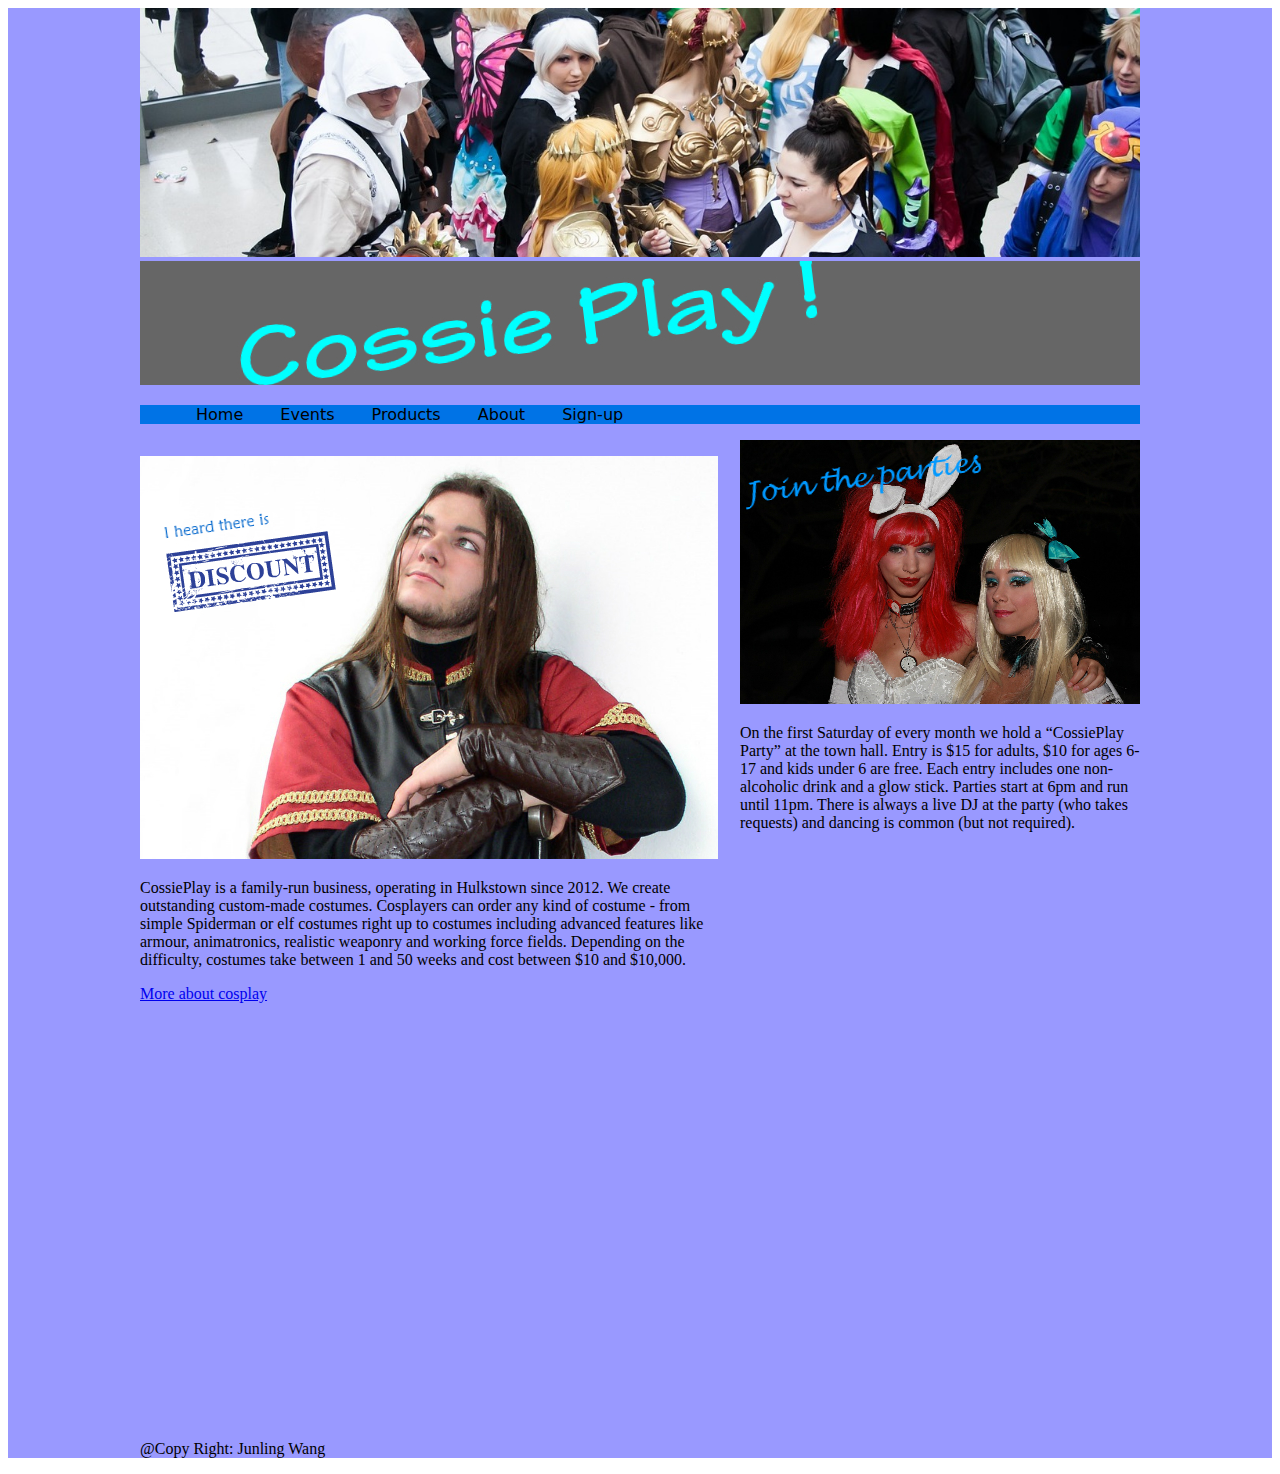
<file: index.html>
<!doctype html>
<html>
<head>
<meta charset="utf-8">
<link href="nav.css" rel = "stylesheet" type = "text/css"/>
<title>Cossie Play</title>
</head>

<body>
<div class = "wholePage">
  <div class="middleArea">
		<div class="hearderPicture"><img src="logo.jpg" width="1000" height="249" alt=""/></div>
        <div class = "logo"> <img src="logo_CossiePlay.jpg" width="1000" height="124" alt=""/></div>
		<div class = "nav" id = "nav">
          <ul>
            <li><a href="index.html">Home</a></li>
            <li><a href="events.html">Events</a></li>
            <li><a href="products.html">Products</a></li>
            <li><a href="about.html">About</a></li>
            <li><a href="signup.html">Sign-up</a></li>
          </ul>
		</div> 
        
 
	<div class = "underMenu">
	  <div id="mainContent">
          <p><a href="products.html"><img src="discount.jpg" width="578" height="403" alt=""/></a>
          </p>
          <p>CossiePlay is a family-run business, operating in Hulkstown since 2012. We create outstanding custom-made costumes. Cosplayers can order any kind of costume - from simple Spiderman or elf costumes right up to costumes including advanced features like armour, animatronics, realistic weaponry and working force fields. Depending on the difficulty, costumes take between 1 and 50 weeks and cost between $10 and $10,000.
        </p> 
           <p><a href="about.html">More about cosplay</a>
          </p>
      </div>
        <div id = "rightArea">
        <a href="events.html"><img src="rightArea.jpg" width="400" height="264" alt=""/></a>
        <div id = "partyHomepage">
        <p><a href="events.html"  >On the first Saturday of every month we hold a “CossiePlay Party” at the town hall. Entry is $15 for adults, $10 for ages 6-17 and kids under 6 are free. Each entry includes one non-alcoholic drink and a glow stick. Parties start at 6pm and run until 11pm. There is always a live DJ at the party (who takes requests) and dancing is common (but not required). </a>
        </p> 
        </div>
      </div>
      </div>                                                                                             
	  <p>@Copy Right: Junling Wang </p>

	<!--
<ol><li><a href="#">Home</a></li>
	<li><a href="#">Events</a></li>
    <li><a href="#">Products</a></li>
    <li><a href="#">About</a></li>
    <li><a href="#">Sign-up</a></li>
    </ol>
-->
</div>  
</div>
</body>
</html>
</file>
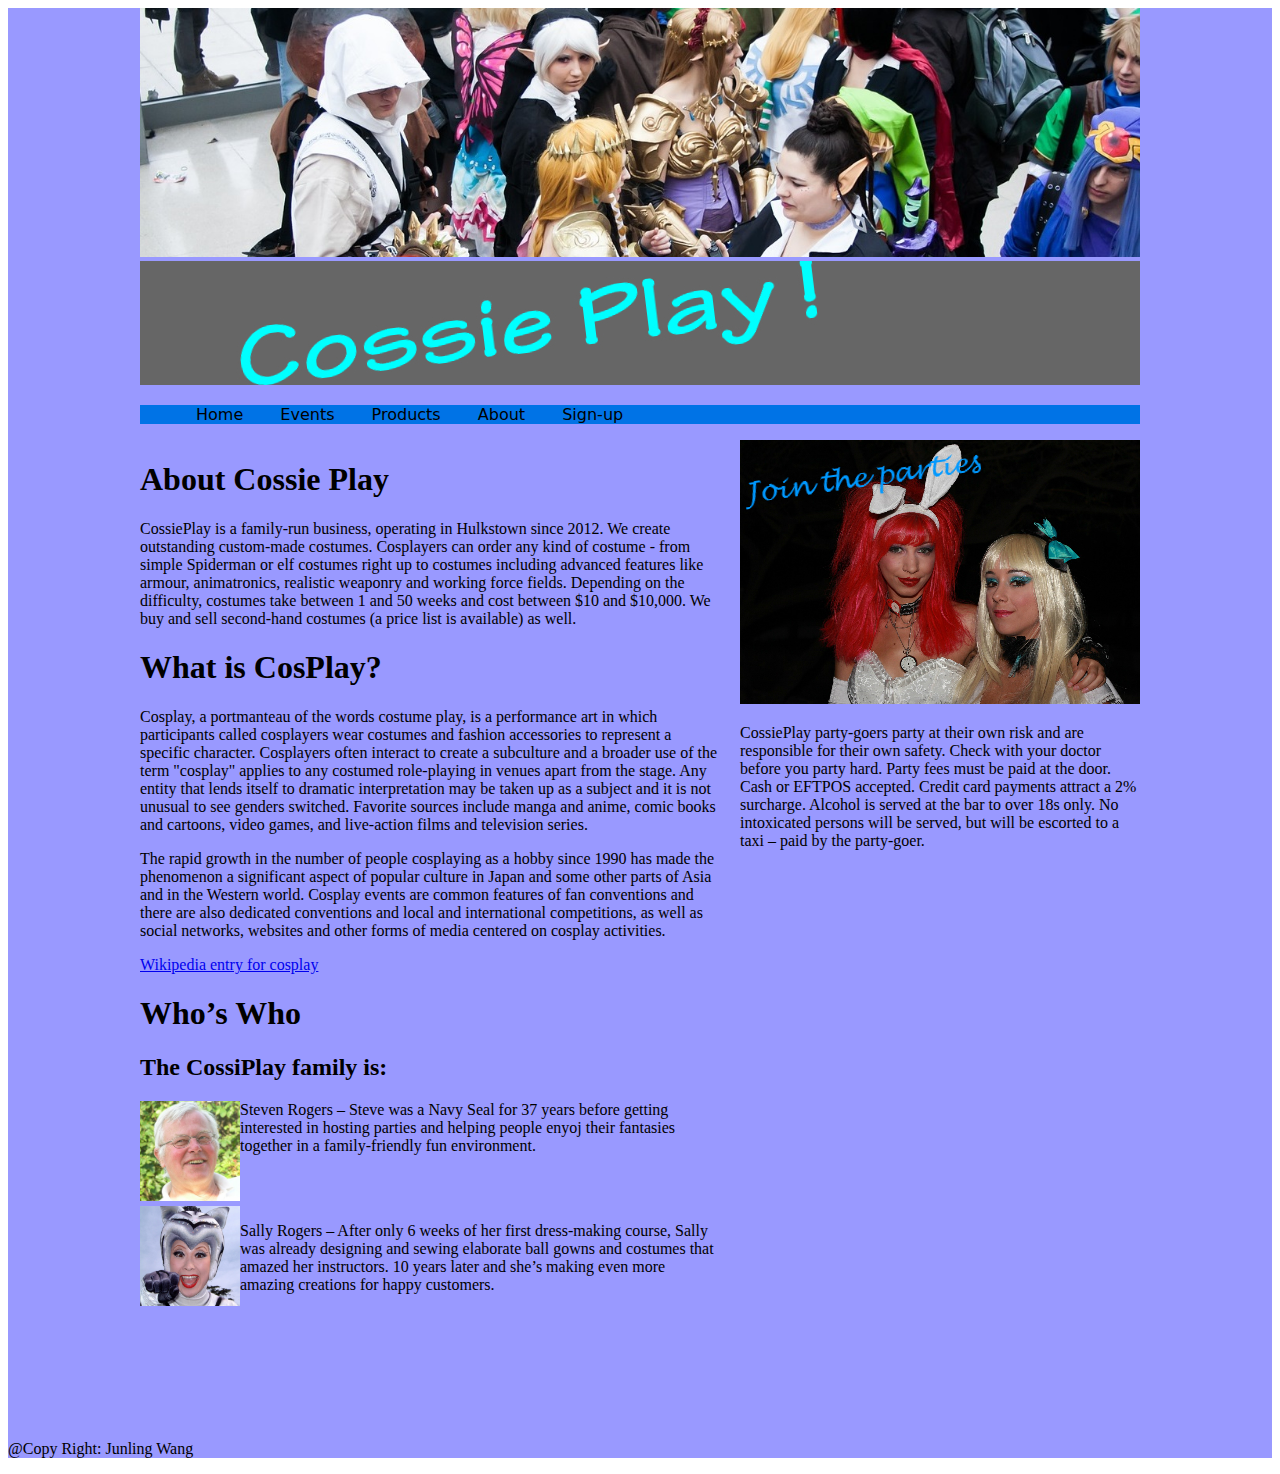
<file: about.html>
<!doctype html>
<html>
<head>
<meta charset="utf-8">
<link href="nav.css" rel = "stylesheet" type = "text/css"/>
<title>About Cossie Play</title>
</head>

<body>
<div class = "wholePage">
  <div class="middleArea">
		<div class="hearderPicture"><img src="logo.jpg" width="1000" height="249" alt=""/></div>
        <div class = "logo"> <img src="logo_CossiePlay.jpg" width="1000" height="124" alt=""/></div>
		<div class = "nav" id = "nav">
          <ul>
            <li><a href="index.html">Home</a></li>
            <li><a href="events.html">Events</a></li>
            <li><a href="products.html">Products</a></li>
            <li><a href="about.html">About</a></li>
            <li><a href="signup.html">Sign-up</a></li>
          </ul>
		</div> 
        
 
	<div class = "underMenu">
      <div id="mainContent">
      <h1> About Cossie Play</h1>
          <p>
CossiePlay is a family-run business, operating in Hulkstown since 2012. We create outstanding custom-made costumes. Cosplayers can order any kind of costume - from simple Spiderman or elf costumes right up to costumes including advanced features like armour, animatronics, realistic weaponry and working force fields. Depending on the difficulty, costumes take between 1 and 50 weeks and cost between $10 and $10,000.
We buy and sell second-hand costumes (a price list is available) as well.
        </p>
        <h1> What is CosPlay?</h1>
          <p>
Cosplay, a portmanteau of the words costume play, is a performance art in which participants called cosplayers wear costumes and fashion accessories to represent a specific character. Cosplayers often interact to create a subculture and a broader use of the term "cosplay" applies to any costumed role-playing in venues apart from the stage. Any entity that lends itself to dramatic interpretation may be taken up as a subject and it is not unusual to see genders switched. Favorite sources include manga and anime, comic books and cartoons, video games, and live-action films and television series.
</p>
<p>
The rapid growth in the number of people cosplaying as a hobby since 1990 has made the phenomenon a significant aspect of popular culture in Japan and some other parts of Asia and in the Western world. Cosplay events are common features of fan conventions and there are also dedicated conventions and local and international competitions, as well as social networks, websites and other forms of media centered on cosplay activities.
        </p>
<p><a href="https://en.wikipedia.org/wiki/Cosplay">Wikipedia entry for cosplay</a></p>
        <h1> Who’s Who</h1>
        <h2>The CossiPlay family is:</h2>
        <div class = "who">
        <div class="whoPicture">
          <img src="SteveRogers.jpg" width="100" height="100" alt=""/> </div>
        <div><p>
Steven Rogers – Steve was a Navy Seal for 37 years before getting interested in hosting parties and helping people enyoj their fantasies together in a family-friendly fun environment.
        </p></div>
        </div>
        <div class="whoPicture"><img src="SallyRogers.jpg" width="100" height="100" alt=""/> </div>
        <div><p>
Sally Rogers – After only 6 weeks of her first dress-making course, Sally was already designing and sewing elaborate ball gowns and costumes that amazed her instructors. 10 years later and she’s making even more amazing creations for happy customers.
        </p></div>
      </div>
      </div>
        <div id = "rightArea">
        <a href="events.html"><img src="rightArea.jpg" width="400" height="264" alt=""/></a>
        <p>CossiePlay party-goers party at their own risk and are responsible for their own safety. Check with your doctor before you party hard.
        Party fees must be paid at the door. Cash or EFTPOS accepted. Credit card payments attract a 2% surcharge. Alcohol is served at the bar to over 18s only. No intoxicated persons will be served, but will be escorted to a taxi – paid by the party-goer. 
        </p> 
      </div>
      </div>                                                                                             
	  <p>@Copy Right: Junling Wang </p>

	<!--
<ol><li><a href="#">Home</a></li>
	<li><a href="#">Events</a></li>
    <li><a href="#">Products</a></li>
    <li><a href="#">About</a></li>
    <li><a href="#">Sign-up</a></li>
    </ol>
-->
</div>  
</div>
</body>
</html>
</file>
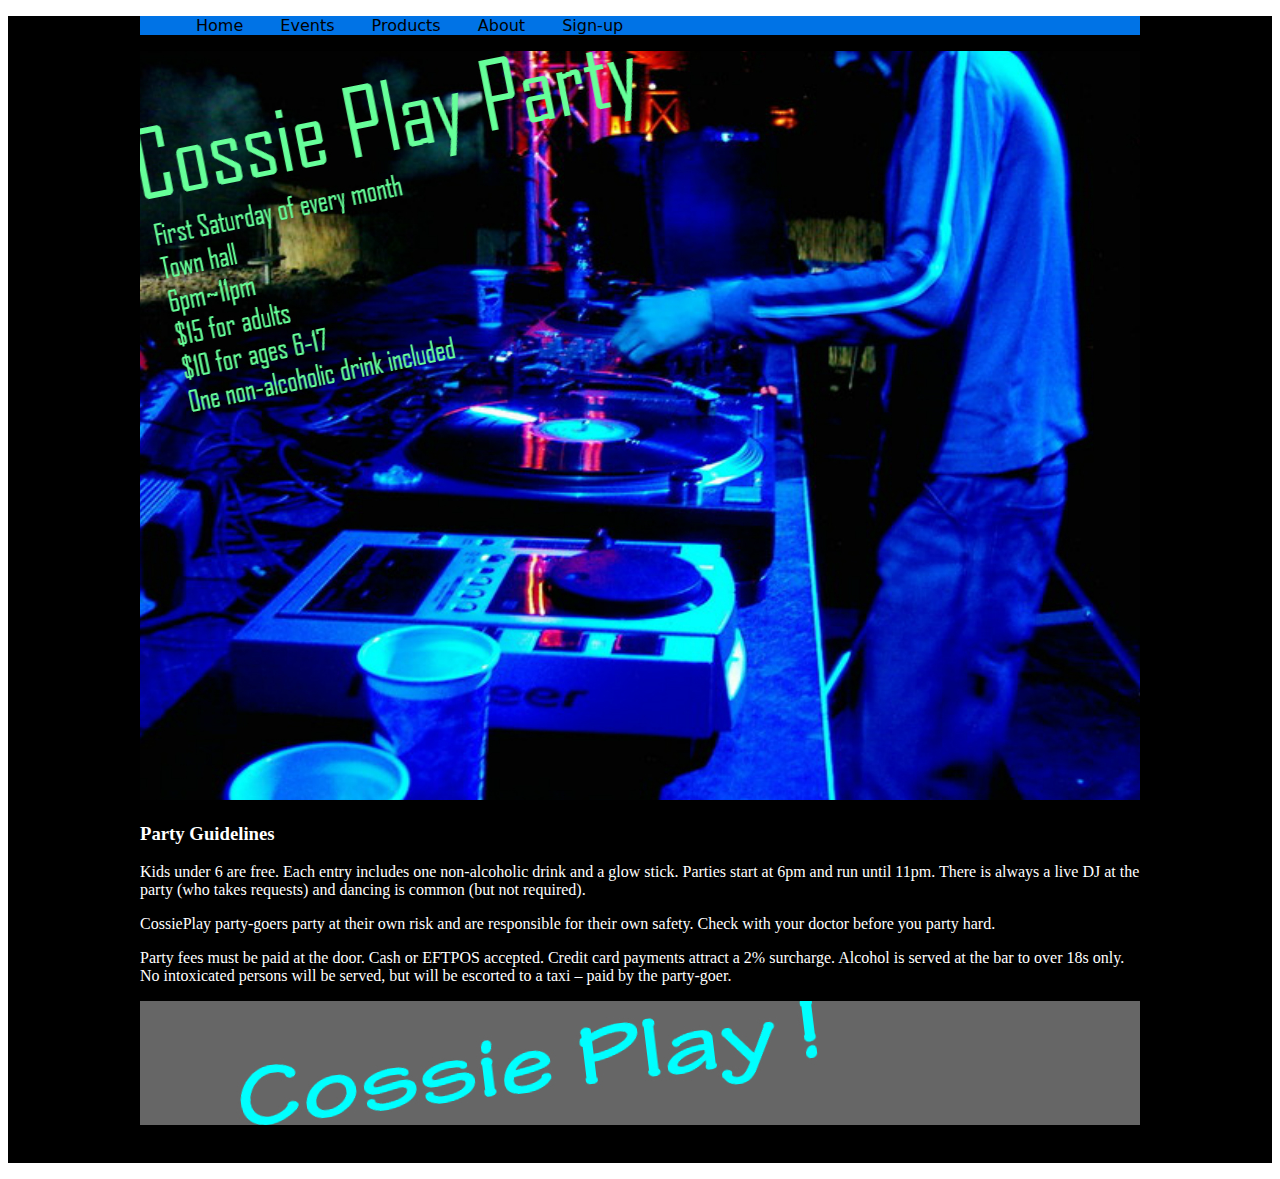
<file: events.html>
<!doctype html>
<html>
<head>
<meta charset="utf-8">
<link href="nav.css" rel = "stylesheet" type = "text/css"/>
<title>Events of Cossie Play</title>
</head>

<body>
<div class = "wholePage" id="partyBackground">
  <div class="middleArea" id="partyBG">
		<div></div>

		<div class = "nav" id = "nav">
          <ul>
            <li><a href="index.html">Home</a></li>
            <li><a href="events.html">Events</a></li>
            <li><a href="products.html">Products</a></li>
            <li><a href="about.html">About</a></li>
            <li><a href="signup.html">Sign-up</a></li>
          </ul>
		</div> 
        
 
	<div class = "underMenu" id="partyText">
  
<img src="welcome_to_party.jpg" width="1000" height="749" alt=""/>
<div id = "guideLine"> 
<h3>Party Guidelines</h3>
<p>Kids under 6 are free. Each entry includes one non-alcoholic drink and a glow stick. Parties start at 6pm and run until 11pm. There is always a live DJ at the party (who takes requests) and dancing is common (but not required). 
</p>
<P>CossiePlay party-goers party at their own risk and are responsible for their own safety. Check with your doctor before you party hard.</P>
<P>Party fees must be paid at the door. Cash or EFTPOS accepted. Credit card payments attract a 2% surcharge. Alcohol is served at the bar to over 18s only. No intoxicated persons will be served, but will be escorted to a taxi – paid by the party-goer. </P>
</div>
<div class = "logo"> <img src="logo_CossiePlay.jpg" width="1000" height="124" alt=""/></div>
      <p>@Copy Right: Junling Wang </p>
    </div>  
  </div>                                                                                           


	<!--
<ol><li><a href="#">Home</a></li>
	<li><a href="#">Events</a></li>
    <li><a href="#">Products</a></li>
    <li><a href="#">About</a></li>
    <li><a href="#">Sign-up</a></li>
    </ol>
-->
</div>  
</div>
</body>
</html>
</file>
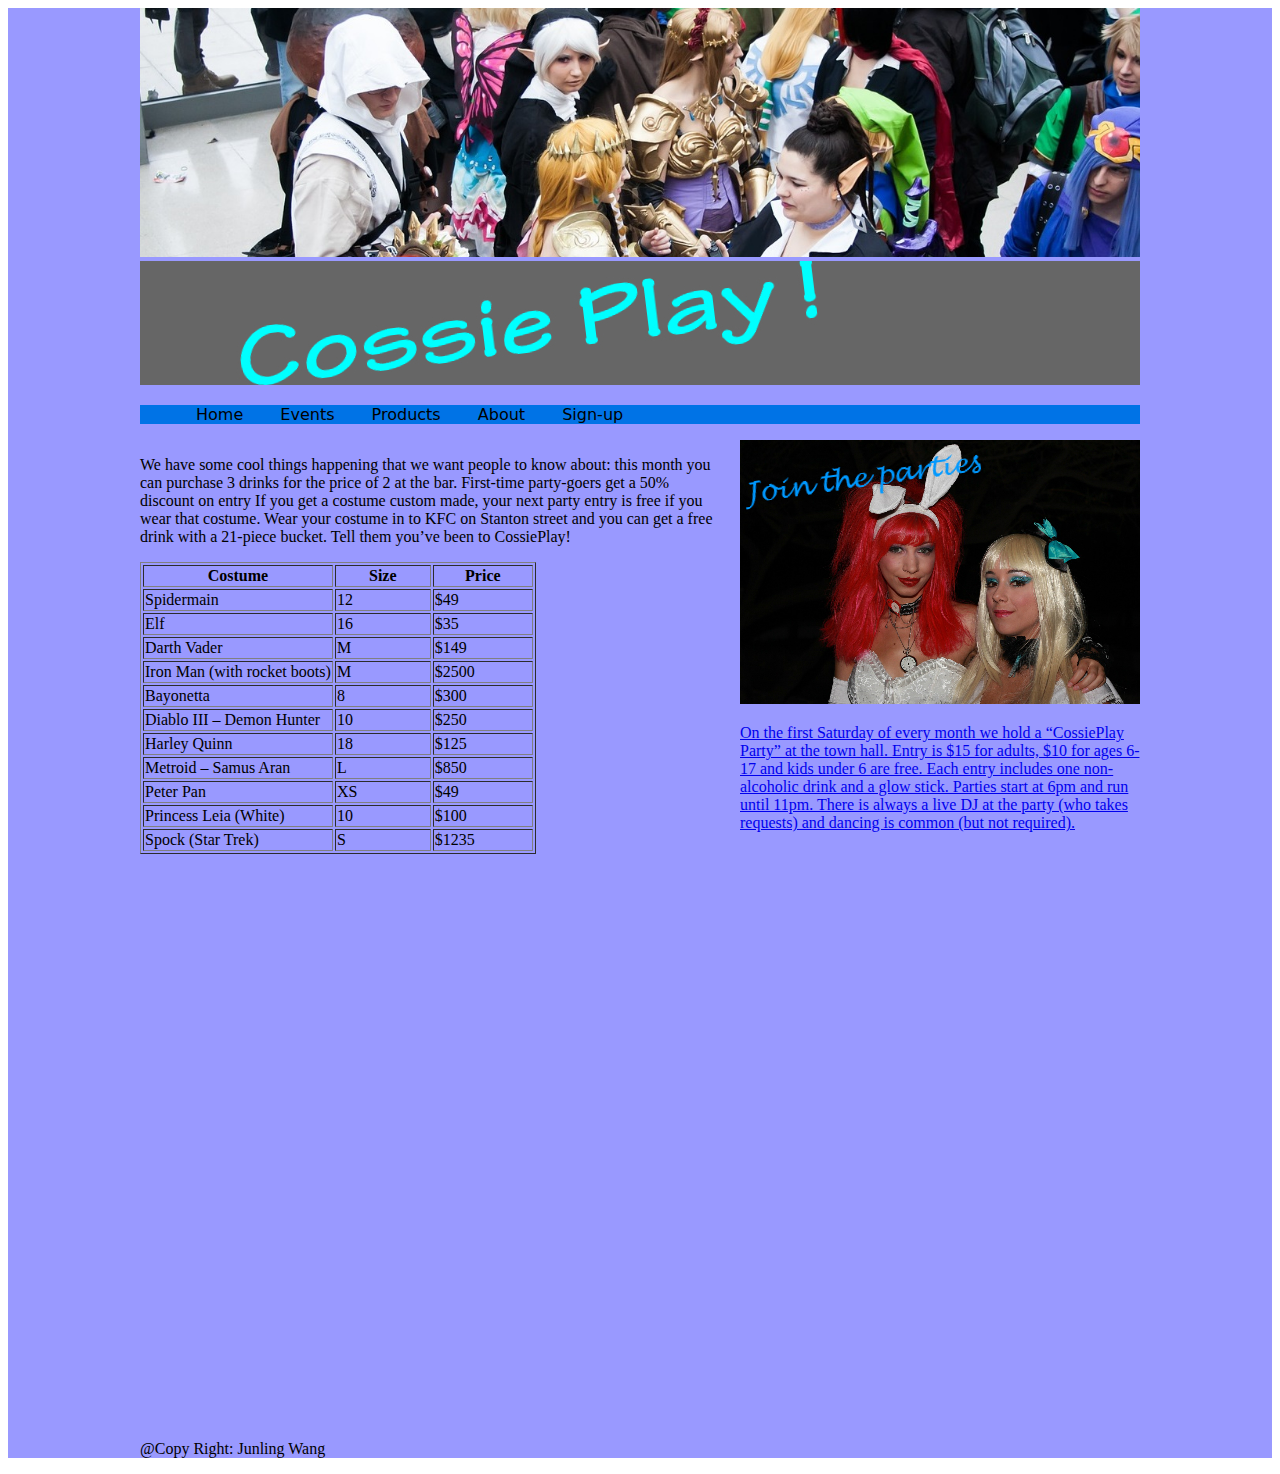
<file: products.html>
<!doctype html>
<html>
<head>
<meta charset="utf-8">
<link href="nav.css" rel = "stylesheet" type = "text/css"/>
<title>Products of Cossie Play</title>
</head>

<body>
<div class = "wholePage">
  <div class="middleArea">
		<div><img src="logo.jpg" width="1000" height="249" alt=""/></div>
        <div class = "logo"> <img src="logo_CossiePlay.jpg" width="1000" height="124" alt=""/></div>
		<div class = "nav" id = "nav">
          <ul>
            <li><a href="index.html">Home</a></li>
            <li><a href="events.html">Events</a></li>
            <li><a href="products.html">Products</a></li>
            <li><a href="about.html">About</a></li>
            <li><a href="signup.html">Sign-up</a></li>
          </ul>
		</div> 
        
 
	<div class = "underMenu">
      <div id="mainContent">
          <p>
We have some cool things happening that we want people to know about: this month you can purchase 3 drinks for the price of 2 at the bar.
First-time party-goers get a 50% discount on entry
If you get a costume custom made, your next party entry is free if you wear that costume.
Wear your costume in to KFC on Stanton street and you can get a free drink with a 21-piece bucket. Tell them you’ve been to CossiePlay!

        </p>
          <div id="table">
          <table width="396" border="1">
          <tbody>
            <tr>
              <th width="251" class="1.1"><span>Costume</span></th>
              <th width="129" class="1.3"><span>Size</span></th>
              <th width="129" class="1.3"><span>Price</span></th>
            </tr>
            <tr>
              <td>Spidermain</td>
              <td>12</td>
              <td>$49</td>
            </tr>
            <tr>
              <td>Elf</td>
              <td>16</td>
              <td>$35</td>
            </tr>
             <tr>
              <td>Darth Vader</td>
              <td>M</td>
              <td>$149</td>
            </tr>
             <tr>
              <td>Iron Man (with rocket boots)</td>
              <td>M</td>
              <td>$2500</td>
            </tr>
                         <tr>
              <td>Bayonetta</td>
              <td>8</td>
              <td>$300</td>
            </tr>
                         <tr>
              <td>Diablo III – Demon Hunter</td>
              <td>10</td>
              <td>$250</td>
            </tr>
                         <tr>
              <td>Harley Quinn</td>
              <td>18</td>
              <td>$125</td>
            </tr>
                         <tr>
              <td>Metroid – Samus Aran</td>
              <td>L</td>
              <td>$850</td>
            </tr>
                         <tr>
              <td>Peter Pan</td>
              <td>XS</td>
              <td>$49</td>
            </tr>
                         <tr>
              <td>Princess Leia (White)</td>
              <td>10</td>
              <td>$100</td>
            </tr>
                         <tr>
              <td>Spock (Star Trek)</td>
              <td>S</td>
              <td>$1235</td>
            </tr>
          </tbody>
          </table>
          </div>
          <div class = "eventList"></div>
          
        </div>
        <div id = "rightArea">
        <a href="events.html"><img src="rightArea.jpg" width="400" height="264" alt=""/></a>
        <p><a href="events.html"  >On the first Saturday of every month we hold a “CossiePlay Party” at the town hall. Entry is $15 for adults, $10 for ages 6-17 and kids under 6 are free. Each entry includes one non-alcoholic drink and a glow stick. Parties start at 6pm and run until 11pm. There is always a live DJ at the party (who takes requests) and dancing is common (but not required). </a>
      </div>
      </div>                                                                                             
	  <p>@Copy Right: Junling Wang </p>

	<!--
<ol><li><a href="#">Home</a></li>
	<li><a href="#">Events</a></li>
    <li><a href="#">Products</a></li>
    <li><a href="#">About</a></li>
    <li><a href="#">Sign-up</a></li>
    </ol>
-->
</div>  
</div>
</body>
</html>
</file>
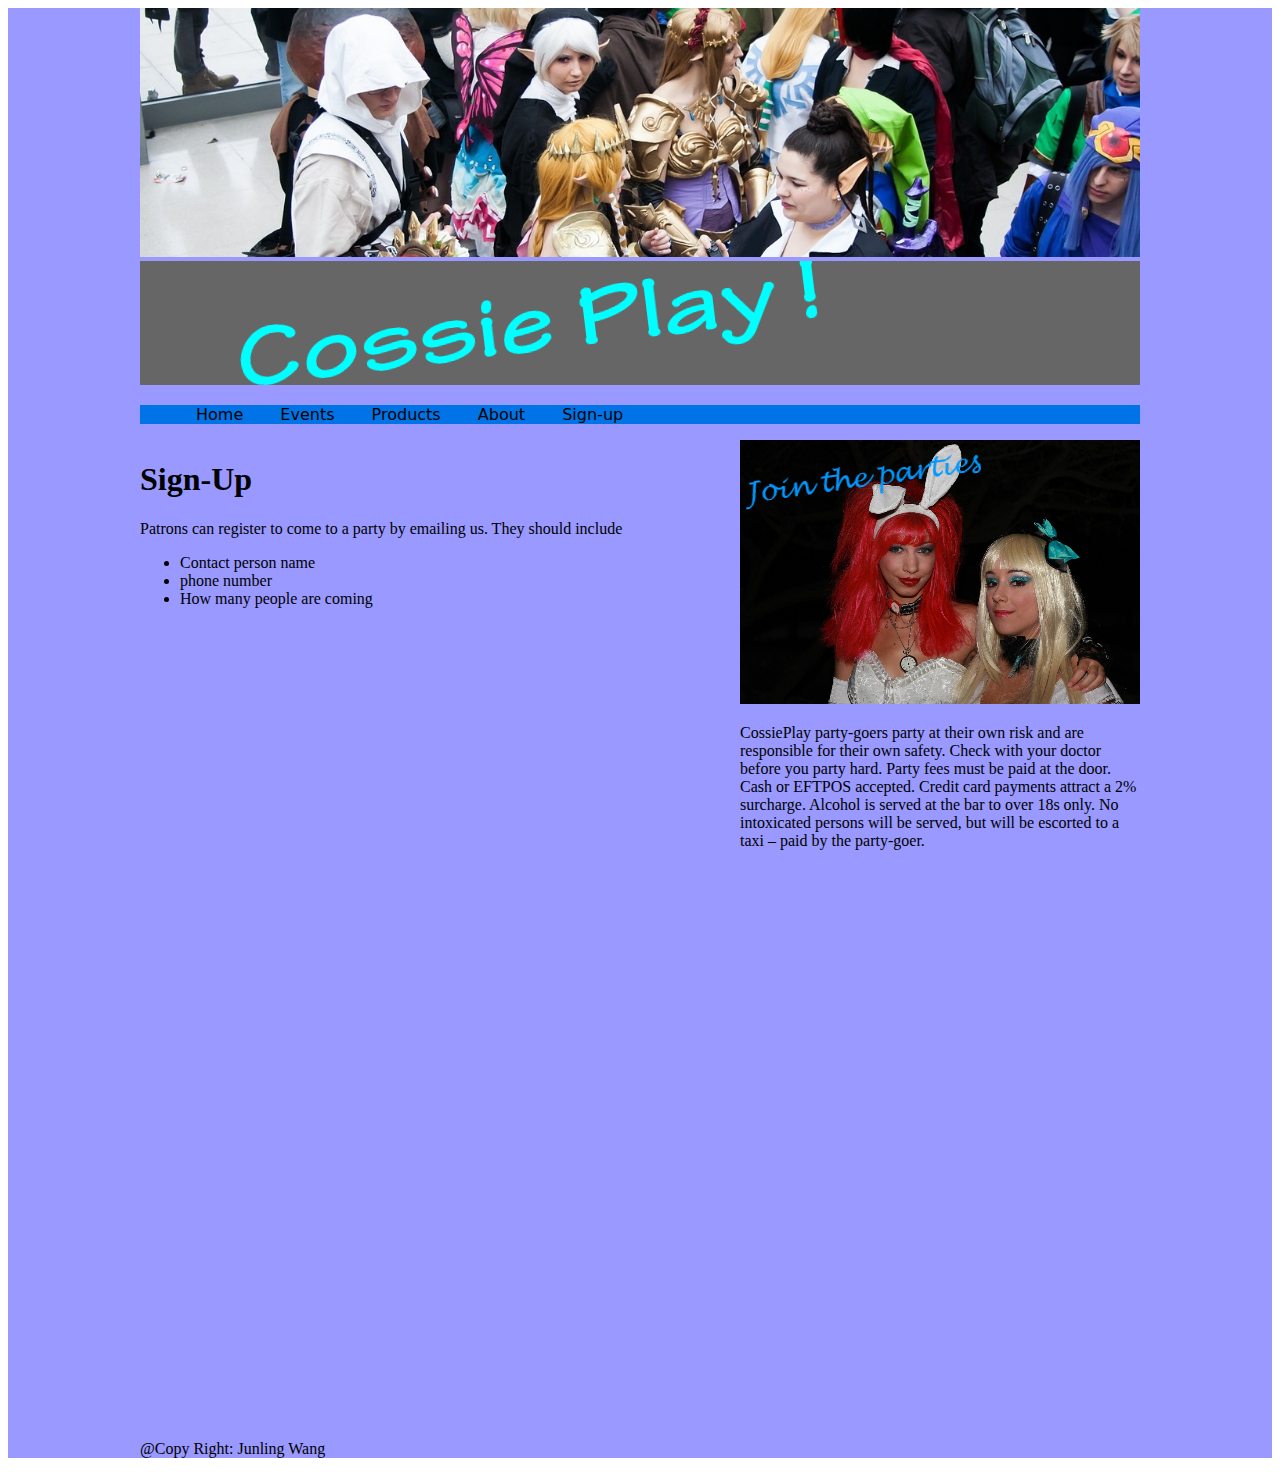
<file: signup.html>
<!doctype html>
<html>
<head>
<meta charset="utf-8">
<link href="nav.css" rel = "stylesheet" type = "text/css"/>
<title>Sing-up at Cossie Play</title>
</head>

<body>
<div class = "wholePage">
  <div class="middleArea">
		<div class="hearderPicture"><img src="logo.jpg" width="1000" height="249" alt=""/></div>
        <div class = "logo"> <img src="logo_CossiePlay.jpg" width="1000" height="124" alt=""/></div>
		<div class = "nav" id = "nav">
          <ul>
            <li><a href="index.html">Home</a></li>
            <li><a href="events.html">Events</a></li>
            <li><a href="products.html">Products</a></li>
            <li><a href="about.html">About</a></li>
            <li><a href="signup.html">Sign-up</a></li>
          </ul>
		</div> 
        
 
	<div class = "underMenu">
      <div id="mainContent">
<h1> Sign-Up </h1>
          <p>
Patrons can register to come to a party by emailing us.
They should include
        </p>
        <ul>
          <li>Contact person name</li>
          <li>phone number</li>
          <li>How many people are coming</li>
        </ul>
      </div>
        <div id = "rightArea">
        <a href="events.html"><img src="rightArea.jpg" width="400" height="264" alt=""/></a>
        <p>CossiePlay party-goers party at their own risk and are responsible for their own safety. Check with your doctor before you party hard.
        Party fees must be paid at the door. Cash or EFTPOS accepted. Credit card payments attract a 2% surcharge. Alcohol is served at the bar to over 18s only. No intoxicated persons will be served, but will be escorted to a taxi – paid by the party-goer. 
        </p> 
      </div>
      </div>                                                                                             
	  <p>@Copy Right: Junling Wang </p>

	<!--
<ol><li><a href="#">Home</a></li>
	<li><a href="#">Events</a></li>
    <li><a href="#">Products</a></li>
    <li><a href="#">About</a></li>
    <li><a href="#">Sign-up</a></li>
    </ol>
-->
</div>  
</div>
</body>
</html>
</file>
<file: nav.css>
@charset "utf-8";
/* CSS Document */

#nav {
	background-color:#0073e6;
	position: relative; margin:0;
	/*display:block;*/
	}
#nav a{
	/*background-color: transparent;*/
	}
#nav a:hover{
	color:white;
	background-color:blue;}
/*	
#nav a: hover {
	color: red;
	background-color: red;
	}*/
#nav ul {
	/*padding-top: 10 em;
	position: absolute;
	left: 0;
	top: 0;
	padding: 0;*/
	font-family:"Lucida Grande", "Lucida Sans Unicode", "Lucida Sans", "DejaVu Sans", Verdana, sans-serif}
	
#nav li {
	list-style: none; display:inline; margin:1em;
	
	}
	
#nav ul li a {
	color:black; text-decoration:none;}
	
#nav ul li a: active {
	color:blue; text-decoration:none; }
.middleArea {
	background-color:rgba(253,253,253,0);
	width:1000px;
	margin-left:auto;
	margin-right:auto;
	/*overflow:hidden;*/}
	
.wholePage {
	background-color:#9999ff}/*#b3b3ff#4da6ff#00cccc*/
	
#mainContent {
	/*margin-left:10px;*/
	margin-right:10px;
	width: 578px; /*Set the with of a div*/
	border:1px white; /*border frame*/
	float:left;
	height:1000px;
	}
	
#rightArea {
	width: 400px;
	height:1000px;
	position:relative;
	float:right;

	/*float: right;*/
	}
	
#partyHomepage a:link {
	text-decoration: none; 
	color:#000000; 
	}
		
#partyHomepage a:visited {
    color: #000000;
}

#partyHomepage a:hover {
	color:blue;
	text-decoration: underline;}
	
#partyBackground {
	background-color:#000000}
	
#partyBG {
	background-color:#000000
	color:#42E195
	}
	
#guideLine {
	color:#ffffff;
}
	
.whoPicture {
	float:left}
.who {
	height:105px}
</file>
